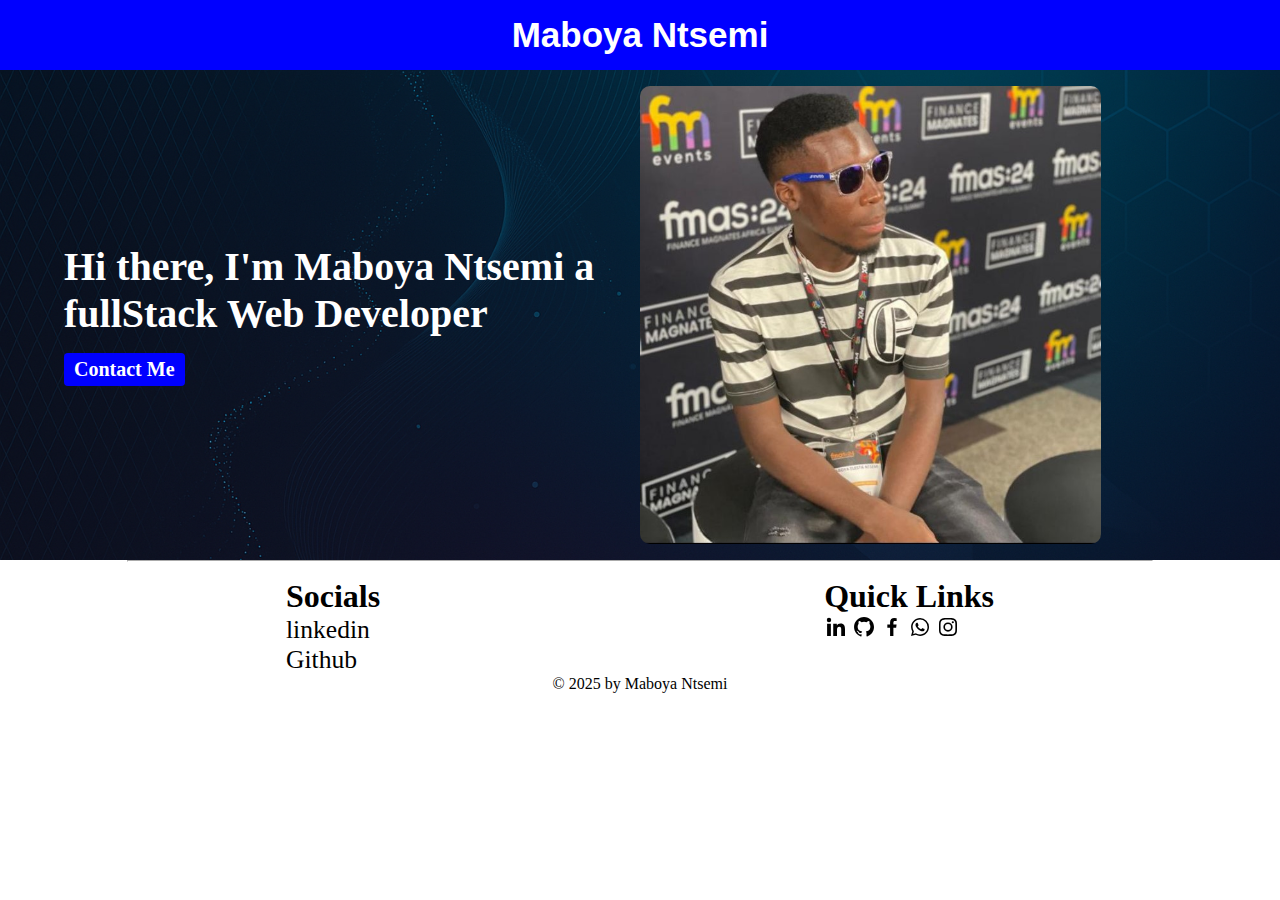
<file: index.html>
<!DOCTYPE html>
<html lang="en">
<head>
    <meta charset="UTF-8">
    <meta name="viewport" content="width=device-width, initial-scale=1.0">
    <title>home</title>
    <link rel="stylesheet" href="styles/home.css">
</head>
<body>
    <header>
        <nav>
            <a href="#">Maboya Ntsemi</a>
        </nav>
    </header>

    <main>
        <section>
            
            <div class="left">
                <h2>Hi there, I'm Maboya Ntsemi a fullStack Web Developer</h2>
                <a href="contact.html">Contact Me</a>
            </div>
            
            <div class="right">
                <img src="images/boyas.jpg" alt="maboya">
                <p>I consider myself a highly diciplined and skilled developer.</p>
            </div>
            <!--<article>
                <h1>Hi there, I'm a FullStack weDeveloper</h1>
                <p>I consider myself a highly displined and skilled fullStack Web Developer.</p>
                <img src="boyas.jpg" alt="myImage" style="width: 100px;">
            </article>

            <footer>
                <h4>Socials</h4>
                <a href="#">linkedin</a>
                <a href="#">Github</a>
            </footer>-->
        </section>
    </main>

    <hr style="width: 80vw; margin: 0 auto; border-color: #fff;">

    <footer>
        <div class="socials">
            <div class="socials-labels">
                <h3>Socials</h3>
                <a href="#">linkedin</a><br>
                <a href="#">Github</a>
            </div>

            <div class="socail-icons">
                <h3>Quick Links</h3>
                <a href="#"><img src="images/bxl-linkedin.svg" alt="linkedin"></a>
                <a href="#"><img src="images/bxl-github.svg" alt="Github"></a>
                <a href="#"><img src="images/bxl-facebook.svg" alt="facebook"></a>
                <a href="#"><img src="images/bxl-whatsapp.svg" alt="whatsapp"></a>
                <a href="#"><img src="images/bxl-instagram.svg" alt="instagram"></a>
            </div>
        </div>

        <div class="copy-writer">
            <p>&copy 2025 by Maboya Ntsemi</p>
        </div>
    </footer>

</body>
</html>
</file>
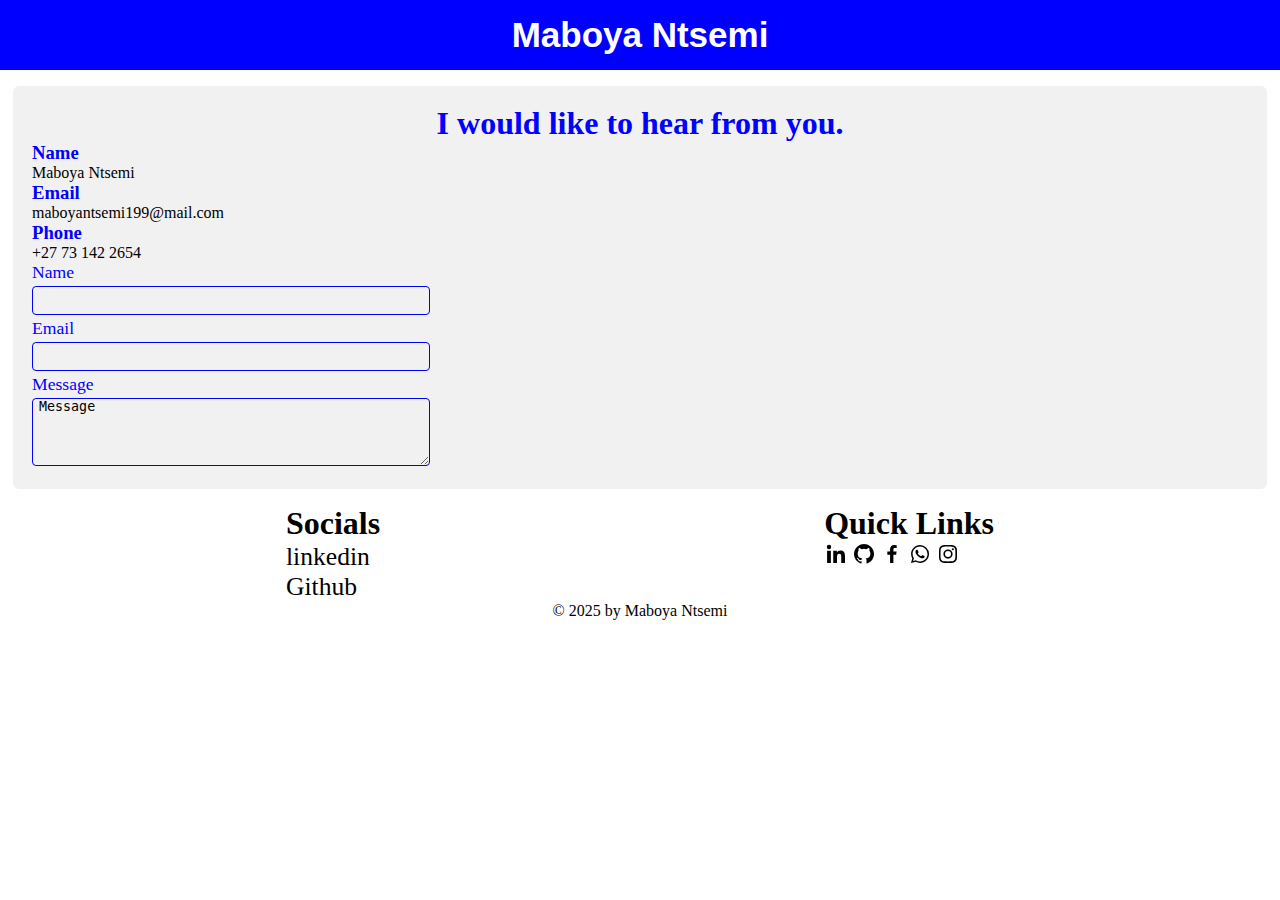
<file: contact.html>
<!DOCTYPE html>
<html lang="en">
<head>
    <meta charset="UTF-8">
    <meta name="viewport" content="width=device-width, initial-scale=1.0">
    <title>contact</title>
    <link rel="stylesheet" href="styles/contact.css">
</head>
<body>
    <header>
        <nav>
            <a href="index.html">Maboya Ntsemi</a>
        </nav>
    </header>

    <main>
        <section>
            <h1>I would like to hear from you.</h1>

            <div class="form-headings">
                <h3>Name</h6>
                <p>Maboya Ntsemi</p>
            </div>
            
            <div class="form-headings">
                <h3>Email</h6>
                <p>maboyantsemi199@mail.com</p>
            </div>
            
            <div class="form-headings">
                <h3>Phone</h6>
                <p>+27 73 142 2654</p>
            </div>
        

            <form action="">
                <label for="name">Name</label><br>
                <input type="text" id="name" name="name" required><br>

                <label for="name">Email</label><br>
                <input type="email" id="email" name="email" required><br>

                <label for="message">Message</label>
                <textarea name="message" id="message" placeholder="write a message">Message</textarea>
            </form>
        </section>
    </main>

    <footer>
        <div class="socials">
            <div class="socials-labels">
                <h3>Socials</h3>
                <a href="#">linkedin</a><br>
                <a href="#">Github</a>
            </div>

            <div class="socail-icons">
                <h3>Quick Links</h3>
                <a href="#"><img src="images/bxl-linkedin.svg" alt="linkedin"></a>
                <a href="#"><img src="images/bxl-github.svg" alt="Github"></a>
                <a href="#"><img src="images/bxl-facebook.svg" alt="facebook"></a>
                <a href="#"><img src="images/bxl-whatsapp.svg" alt="whatsapp"></a>
                <a href="#"><img src="images/bxl-instagram.svg" alt="instagram"></a>
            </div>
        </div>

        <div class="copy-writer">
            <p>&copy 2025 by Maboya Ntsemi</p>
        </div>
    </footer>
    
</body>
</html>
</file>
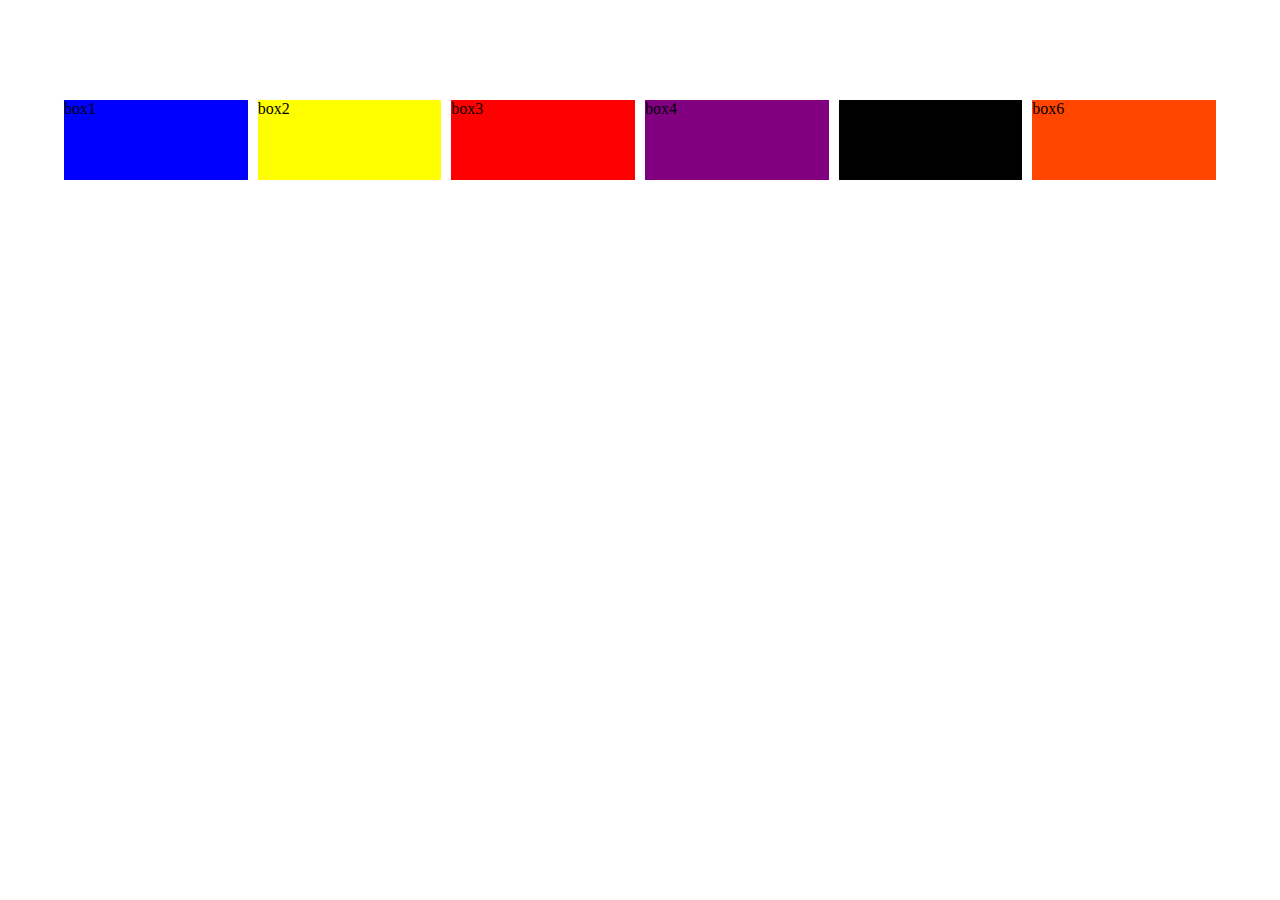
<file: grid.html>
<!DOCTYPE html>
<html lang="en">
<head>
    <meta charset="UTF-8">
    <meta name="viewport" content="width=device-width, initial-scale=1.0">
    <title>Grid practice</title>
    <link rel="stylesheet" href="grid.css">
</head>
<body>
    <div class="grid-box">
        <div style="background-color: blue;">box1</div>
        <div style="background-color: yellow;">box2</div>
        <div style="background-color: red;">box3</div>
        <div style="background-color: purple;">box4</div>
        <div style="background-color: black;">box5</div>
        <div style="background-color: orangered;">box6</div>
    </div>
</body>
</html>
</file>
<file: styles/home.css>
*{
    margin: 0;
    padding: 0;
}

header {
    background-color: #0000ff;
    height: 70px;
    display: flex;
    justify-content: center;
    align-items: center;
}

header nav{
    display: flex;
    justify-content: center;
    align-items: center;
}

nav a{
    text-decoration: none;
    color: #fff;
    font-size: 35px;
    font-family: Arial, Helvetica, sans-serif;
    font-weight: 700;
}

@media (max-width: 1024px) {
    header {
        height: 50px;
    }

    nav a{
        font-size: 30px;
    }
}

@media (max-width: 768px) {
    header {
        height: 45px;
    }

    nav a{
        font-size: 25px;
    }
}

@media (max-width: 480px) {
    header {
        height: 45px;
    }

    nav a{
        font-size: 25px;
    }
}

main {
    background-image: url('first-block-img.PNG');
    background-size: cover;
}

section {
    display: flex;
    justify-content: space-between;
    align-items: center;
    width: 90%;
    margin: 0 auto;
    margin-top: 0rem;
    padding: 1rem;
}



.left h2{
    font-size: 2.5rem;
    color: #fff;
}

.right, .left {
    width: 50%;
    display: flex;
    flex-direction: column;
    align-items: flex-start;
    justify-content: center;
}

.left a{
    text-decoration: none;
    background-color: #0000ff;
    color: #fff;
    border: none;
    border-radius: 4px;
    padding: 5px 10px;
    font-size: 20px;
    font-weight: 700;
    margin-top: 1rem;
}

.left a:hover {
    opacity: 0.7;
}

.right img{
    width: 80%;
    border-radius: 10px;
}

.right p{
    display: none;
}

@media (max-width: 1024px) {

    .left h2{
        font-size: 2rem;
        display: block;
    }

    .left a{
        padding: 4px 8px;
        font-size: 18px;
        font-weight: 500;
        margin-top: 0.9rem;
    }

    .right img{
        border-radius: 8px;
    }
}

@media (max-width: 768px) {


    .left h2{
        font-size: 1.5rem;
    }

    .left a{
        padding: 2px 6px;
        font-size: 16px;
        font-weight: 500;
        margin-top: 0.7rem;
    }

    .right img{
        border-radius: 7px;
    }
}

@media (max-width: 480px) {

    body{
        background-color: #0000ff;
    }
    
    main {
        background-image: none;
    }
    
    section {
        display: block;
        margin: 0;
        padding: 0;
        width: 100vw;
    }

    .left{
        background-image: url('first-block-img.PNG');
        width: 100%;
        height: 280px;
    }

    .left h2 {
        text-align: center;
        color: #fff;
        padding: 1rem;
        width: 80%;margin: 0 auto;
    }

    .left a{
        padding: 2px 4px;
        font-size: 16px;
        font-weight: 500;
        text-align: center;
        margin: 0 auto;
    }

    .right {
        width: 100vw;
        background-color: #0000ff;
        height: 210px;
    }

    .right img{
        width: 25%;
        border-radius: 310px;
        margin: 0 auto;
        padding-top: 1rem;
    }

    .right p{
        display: flex;
        text-align: center;
        width: 65%;
        margin: 0 auto;
        font-size: 1.2rem;
        color: #fff;
        padding: 1.2rem;
    }
}

footer {
    display: flex;
    justify-content: flex-start;
    flex-direction: column;
    width: 90%;
    margin: auto;
    margin-top: 1rem;
}

.socials {
    display: flex;
    justify-content: space-around;
}

.socials h3{
    font-size: 2rem;
}

.socials a{
    text-decoration: none;
    color: #000;
    font-size: 1.6rem;
}

.socials a:hover{
    opacity: 0.5;
}

p{
    text-align: center;
}

.copy-writer {
width: 100%;
}

@media (max-width: 768px) {
    .socials h3{
        font-size: 1.6rem;
    }

    .socials a{
        text-decoration: none;
        color: #000;
        font-size: 1.3rem;
    }
}

@media (max-width: 480px) {
    footer {
    display: flex;
    justify-content: flex-start;
    flex-direction: column;
    width: 90%;
    margin: auto;
    margin-top: 1rem;
    }

    .socials {
        display: flex;
        justify-content: space-around;
    }

    .socials a{
        text-decoration: none;
        color: #000;
        font-size: 18px;
    }

    .socials a:hover{
        opacity: 0.5;
    }

    .copy-writer p{
        text-align: center;
    }

    .copy-writer {
    width: 100%;
    }
}
</file>
<file: styles/contact.css>
*{
    margin: 0;
    padding: 0;
}

header {
    background-color: #0000ff;
    height: 70px;
    display: flex;
    justify-content: center;
    align-items: center;
}

header nav{
    display: flex;
    justify-content: center;
    align-items: center;
}

nav a{
    text-decoration: none;
    color: #fff;
    font-size: 35px;
    font-family: Arial, Helvetica, sans-serif;
    font-weight: 700;
}

@media (max-width: 1024px) {
    header {
        height: 50px;
    }

    nav a{
        font-size: 30px;
    }
}

@media (max-width: 768px) {
    header {
        height: 45px;
    }

    nav a{
        font-size: 25px;
    }
}

@media (max-width: 480px) {
    header {
        height: 45px;
    }

    nav a{
        font-size: 20px;
    }
}

section {
    width: 95vw;
    margin: 0 auto;
    margin-top: 1rem;
    background-color:  #f1f1f1;
    padding: 1.2rem;
    border-radius: 6px;
}

section h1{
    font-size: 2rem;
    text-align: center;
    color: #0000ff;
}

.form-headings h3{
    color: #0000ff;
}

form {
    width: 30vw;
}

form label{
    color: #0000ff;
    font-size: 1.1rem;
}

form input{
    width: 100%;
    padding: 6px;
    margin: 3px 0;
    border-radius: 4px;
    border: solid;
    border-width: 1px;
    border-color: #0000ff;
    background-color: #f1f1f1;
}

form textarea{
    width: 100%;
    border: solid;
    border-width: 1px;
    border-radius: 4px;
    border-color: #0000ff;
    padding: 0 6px 36px 6px;
    margin-top: 3px;
    background-color: #f1f1f1;
}

@media (max-width: 768px) {
    section {
        width: 88vw;
        margin: 0 auto;
        margin-top: 1rem;
        background-color: #f1f1f1;
        padding: 1.2rem;
        border-radius: 6px;
    }

    section h1{
        text-align: center;
        color: #0000ff;
        font-size: 1.3;
    }

    .form-headings h3{
        color: #0000ff;
    }

    form {
        width: 50vw;
    }

    form label{
        color: #0000ff;
        font-size: 1.1rem;
    }

    form input{
        width: 100%;
        padding: 6px;
        margin: 3px 0;
        border-radius: 4px;
        border: solid;
        border-width: 1px;
        border-color: #0000ff;
    }

    form textarea{
        width: 100%;
        border: solid;
        border-width: 1px;
        border-radius: 4px;
        border-color: #0000ff;
        padding: 0 6px 36px 6px;
        margin-top: 3px;
    }
}

@media (max-width: 480px) {
    section {
        width: 88vw;
        margin: 0 auto;
        padding: 1rem;
        margin-top: 1rem;
    }

    section h1{
        font-size: 1.3rem;
    }

    form {
        width: 100%;
    }

    .form-headings{
        font-size: 14px;
    }

    form label{
        font-size: 1rem;
    }


    form input {
        width: 100%;
        padding: 6px 2px;
        margin: 2px 0;
    }

    form textarea{
        padding: 30px 2px;
        margin-top: 2px;
        padding-top: 0;
    }
}







footer {
    display: flex;
    justify-content: flex-start;
    flex-direction: column;
    width: 90%;
    margin: auto;
    margin-top: 1rem;
}

.socials {
    display: flex;
    justify-content: space-around;
}

.socials h3{
    font-size: 2rem;
}

.socials a{
    text-decoration: none;
    color: #000;
    font-size: 1.6rem;
}

.socials a:hover{
    opacity: 0.5;
}

.copy-writer p{
    text-align: center;
}

.copy-writer {
width: 100%;
}

@media (max-width: 768px) {
    .socials h3{
        font-size: 1.6rem;
    }

    .socials a{
        text-decoration: none;
        color: #000;
        font-size: 1.3rem;
    }
}

@media (max-width: 480px) {
    footer {
    display: flex;
    justify-content: flex-start;
    flex-direction: column;
    width: 90%;
    margin: auto;
    margin-top: 1rem;
    }

    .socials {
        display: flex;
        justify-content: space-around;
    }

    .socials a{
        text-decoration: none;
        color: #000;
        font-size: 18px;
    }

    .socials a:hover{
        opacity: 0.5;
    }

    .copy-writer p{
        text-align: center;
    }

    .copy-writer {
    width: 100%;
    }
}
</file>
<file: grid.css>
*{
    margin: 0;
    padding: 0;
}

.grid-box {
    width: 90%;
    margin: auto;
    vertical-align: auto;
    margin-top: 100px;
    display: grid;
    grid-template-columns: 1fr 1fr 1fr 1fr 1fr 1fr;
    gap: 10px;
}

.grid-box div{
    height: 80px;
}
</file>
